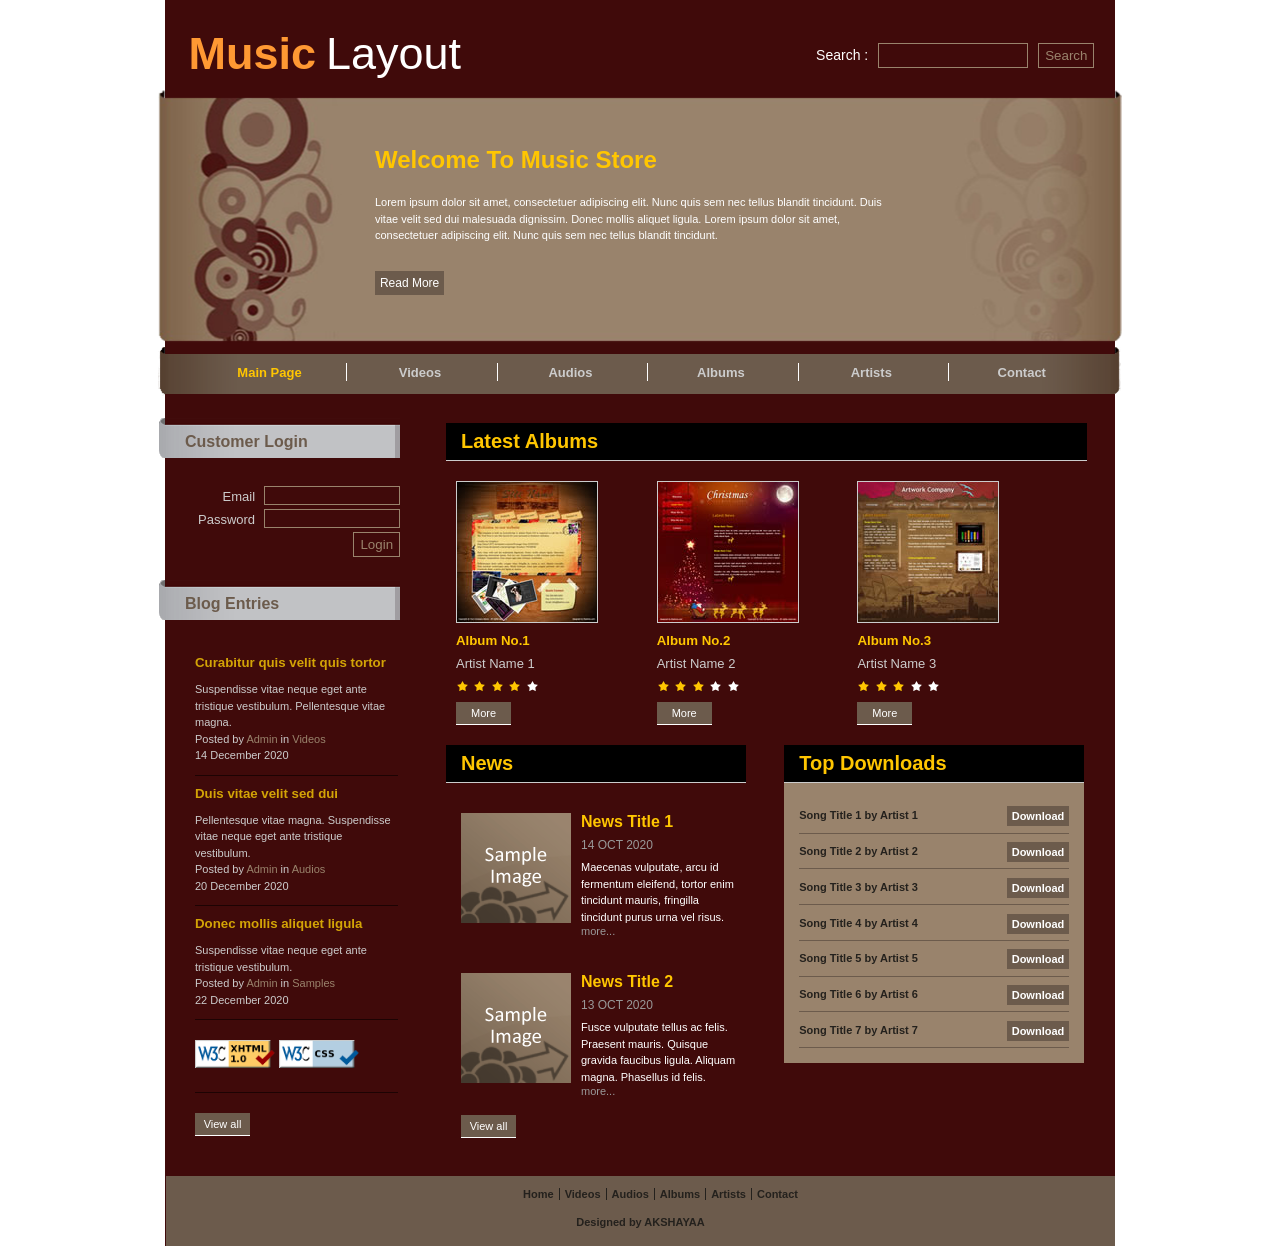
<file: index.html>
<!DOCTYPE html>
<html lang="en">

<head>
    <title>Music Layout</title>
    <link rel="stylesheet" href="style.css">
</head>

<body>
    <div id="container">
        <div id="head">
            <div class="title"><span class="music">Music </span> <span class="layout">Layout</span></div>
            <div class="search">
                <label for="search-box">Search : </label>
                <input type="search" id="search-box">
                <input type="submit" value="Search">
            </div>
        </div>
        <div id="banner">
            <div class="banner-img">
                <div class="banner-content">
                    <h2>Welcome To Music Store</h2>
                    <p>Lorem ipsum dolor sit amet, consectetuer adipiscing elit. Nunc quis sem nec tellus blandit
                        tincidunt. Duis vitae velit sed dui malesuada dignissim. Donec mollis aliquet ligula. Lorem
                        ipsum dolor sit amet, consectetuer adipiscing elit. Nunc quis sem nec tellus blandit tincidunt.
                    </p>
                    <br>
                    <a href="#">Read More</a>
                </div>
            </div>
        </div>
        <div id="menu">
            <div class="menubar">
                <div class="nav">
                    <ul>
                        <li style="border: none;"><a href="#" style="color: #ffc601;">Main Page</a></li>
                        <li><a href="#">Videos</a></li>
                        <li><a href="#">Audios</a></li>
                        <li><a href="#">Albums</a></li>
                        <li><a href="#">Artists</a></li>
                        <li><a href="#">Contact</a></li>
                    </ul>
                </div>
            </div>
        </div>
        <div id="content">
            <div class="left-side">
                <div class="login">
                    <div class="side-heading">Customer Login</div>
                    <form>
                        <table>
                            <tr>
                                <td><label for="email">Email </label></td>
                                <td><input type="email" id="email"></td>
                            </tr>
                            <tr>
                                <td><label for="password">Password </label></td>
                                <td><input type="password" id="password"></td>
                            </tr>
                            <tr>
                                <td></td>
                                <td><input type="submit" value="Login"></td>
                            </tr>
                        </table>
                    </form>
                </div>
                <div class="blog">
                    <div class="side-heading">Blog Entries</div>
                    <div class="blog-entry">
                        <h5>Curabitur quis velit quis tortor</h5>
                        <p>Suspendisse vitae neque eget ante tristique vestibulum. Pellentesque vitae magna. <br>
                            Posted by <a href="#">Admin</a> in <a href="#">Videos</a> <br>
                            14 December 2020</p>
                    </div>
                    <div class="blog-entry">
                        <h5>Duis vitae velit sed dui</h5>
                        <p>Pellentesque vitae magna. Suspendisse vitae neque eget ante tristique vestibulum. <br>
                            Posted by <a href="#">Admin</a> in <a href="#">Audios</a> <br>
                            20 December 2020</p>
                    </div>
                    <div class="blog-entry">
                        <h5>Donec mollis aliquet ligula</h5>
                        <p>Suspendisse vitae neque eget ante tristique vestibulum.<br>
                            Posted by <a href="#">Admin</a> in <a href="#">Samples</a> <br>
                            22 December 2020</p>
                    </div>
                    <div class="w3">
                        <img src="images/w3_xhtml.png">
                        <img src="images/w3_css.png">
                    </div>
                    <a href="#" class="button view">View all</a>
                </div>
            </div>
            <div class="right-side">
                <div class="latest-album">
                    <p>Latest Albums</p>
                    <div id="albums">
                        <div class="album">
                            <img src="images/image01(140x140).jpg">
                            <h5>Album No.1</h5>
                            <p>Artist Name 1</p>
                            <div class="star">
                                <img src="images/yellowstar.gif">
                                <img src="images/yellowstar.gif">
                                <img src="images/yellowstar.gif">
                                <img src="images/yellowstar.gif">
                                <img src="images/whitestar.gif">
                            </div>
                            <a href="#" class="button">More</a>
                        </div>
                        <div class="album">
                            <img src="images/image02(140x140).jpg">
                            <h5>Album No.2</h5>
                            <p>Artist Name 2</p>
                            <div class="star">
                                <img src="images/yellowstar.gif">
                                <img src="images/yellowstar.gif">
                                <img src="images/yellowstar.gif">
                                <img src="images/whitestar.gif">
                                <img src="images/whitestar.gif">
                            </div>
                            <a href="#" class="button">More</a>
                        </div>
                        <div class="album">
                            <img src="images/image03(140x140).jpg">
                            <h5>Album No.3</h5>
                            <p>Artist Name 3</p>
                            <div class="star">
                                <img src="images/yellowstar.gif">
                                <img src="images/yellowstar.gif">
                                <img src="images/yellowstar.gif">
                                <img src="images/whitestar.gif">
                                <img src="images/whitestar.gif">
                            </div>
                            <a href="#" class="button">More</a>
                        </div>
                    </div>
                </div>
                <div class="bottom-div">
                    <div class="news-div">
                        <p class="heading">News</p>
                        <div class="news-list">
                            <div class="news">
                                <img src="images/sampleimage(110x110).gif">
                                <div>
                                    <h4>News Title 1</h4>
                                    <p style="color: #999999;font-size: 12px;margin: 5px 0;">14 OCT 2020</p>
                                    <p>Maecenas vulputate, arcu id fermentum eleifend, tortor enim tincidunt mauris,
                                        fringilla tincidunt purus urna vel risus.</p>
                                    <a href="#">more...</a>
                                </div>
                            </div>
                            <br><br>
                            <div class="news">
                                <img src="images/sampleimage(110x110).gif">
                                <div>
                                    <h4>News Title 2</h4>
                                    <p style="color: #999999;font-size: 12px;margin: 5px 0;">13 OCT 2020</p>
                                    <p>Fusce vulputate tellus ac felis. Praesent mauris. Quisque gravida faucibus
                                        ligula. Aliquam magna. Phasellus id felis.</p>
                                    <a href="#">more...</a>
                                </div>
                            </div>
                            <br>
                            <a href="#" class="button">View all</a>
                        </div>
                    </div>
                    <div class="downloads">
                        <p class="heading">Top Downloads</p>
                        <div class="download-list">
                            <div>
                                <div class="song">Song Title 1 by Artist 1</div>
                                <div class="download-button"><a href="#">Download</a></div>
                            </div>
                            <div>
                                <div class="song">Song Title 2 by Artist 2</div>
                                <div class="download-button"><a href="#">Download</a></div>
                            </div>
                            <div>
                                <div class="song">Song Title 3 by Artist 3</div>
                                <div class="download-button"><a href="#">Download</a></div>
                            </div>
                            <div>
                                <div class="song">Song Title 4 by Artist 4</div>
                                <div class="download-button"><a href="#">Download</a></div>
                            </div>
                            <div>
                                <div class="song">Song Title 5 by Artist 5</div>
                                <div class="download-button"><a href="#">Download</a></div>
                            </div>
                            <div>
                                <div class="song">Song Title 6 by Artist 6</div>
                                <div class="download-button"><a href="#">Download</a></div>
                            </div>
                            <div>
                                <div class="song">Song Title 7 by Artist 7</div>
                                <div class="download-button"><a href="#">Download</a></div>
                            </div>
                        </div>
                    </div>
                </div>
            </div>
        </div>
        <div id="footer">
            <div class="nav-bottom">
                <ul>
                    <li style="border: none;"><a href="#">Home</a></li>
                    <li><a href="#">Videos</a></li>
                    <li><a href="#">Audios</a></li>
                    <li><a href="#">Albums</a></li>
                    <li><a href="#">Artists</a></li>
                    <li><a href="#">Contact</a></li>
                </ul>
                <p>Designed by AKSHAYAA</p>
            </div>
        </div>
    </div>

</body>

</html>
</file>
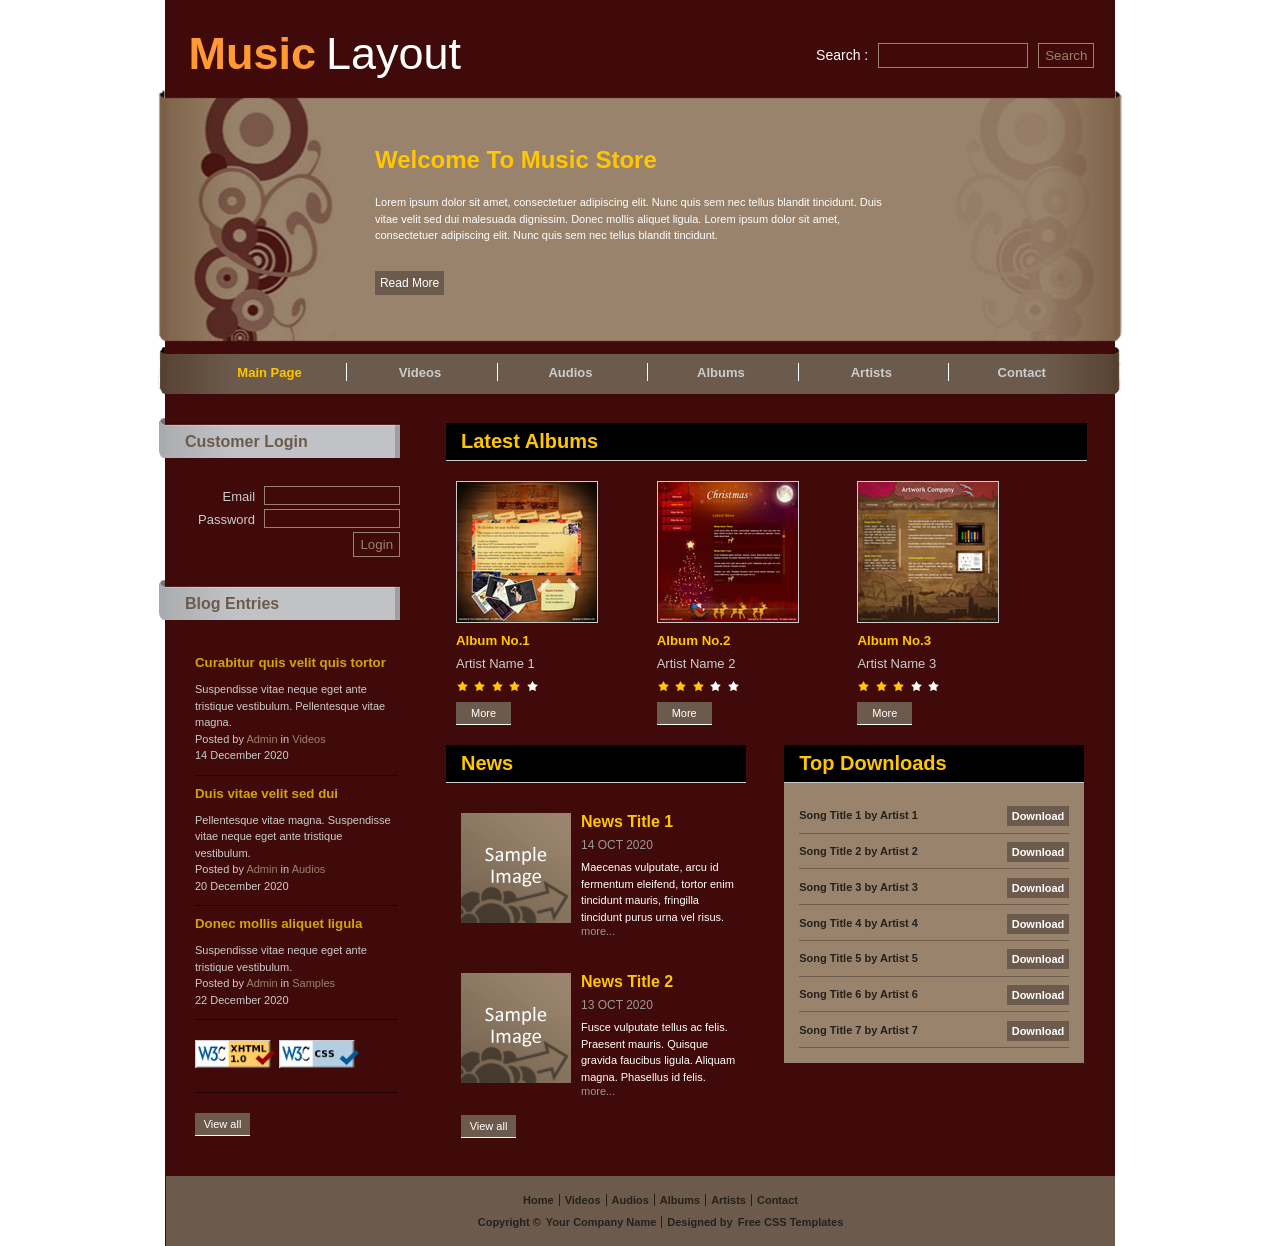
<file: html.html>
<!DOCTYPE html>
<html lang="en">

<head>
    <title>Music Layout</title>
    <link rel="stylesheet" href="style.css">
</head>

<body>
    <div id="container">
        <div id="head">
            <div class="title"><span class="music">Music </span> <span class="layout">Layout</span></div>
            <div class="search">
                <label for="search-box">Search : </label>
                <input type="search" id="search-box">
                <input type="submit" value="Search">
            </div>
        </div>
        <div id="banner">
            <div class="banner-img">
                <div class="banner-content">
                    <h2>Welcome To Music Store</h2>
                    <p>Lorem ipsum dolor sit amet, consectetuer adipiscing elit. Nunc quis sem nec tellus blandit
                        tincidunt. Duis vitae velit sed dui malesuada dignissim. Donec mollis aliquet ligula. Lorem
                        ipsum dolor sit amet, consectetuer adipiscing elit. Nunc quis sem nec tellus blandit tincidunt.
                    </p>
                    <br>
                    <a href="#">Read More</a>
                </div>
            </div>
        </div>
        <div id="menu">
            <div class="menubar">
                <div class="nav">
                    <ul>
                        <li style="border: none;"><a href="#" style="color: #ffc601;">Main Page</a></li>
                        <li><a href="#">Videos</a></li>
                        <li><a href="#">Audios</a></li>
                        <li><a href="#">Albums</a></li>
                        <li><a href="#">Artists</a></li>
                        <li><a href="#">Contact</a></li>
                    </ul>
                </div>
            </div>
        </div>
        <div id="content">
            <div class="left-side">
                <div class="login">
                    <div class="side-heading">Customer Login</div>
                    <form>
                        <table>
                            <tr>
                                <td><label for="email">Email </label></td>
                                <td><input type="email" id="email"></td>
                            </tr>
                            <tr>
                                <td><label for="password">Password </label></td>
                                <td><input type="password" id="password"></td>
                            </tr>
                            <tr>
                                <td></td>
                                <td><input type="submit" value="Login"></td>
                            </tr>
                        </table>
                    </form>
                </div>
                <div class="blog">
                    <div class="side-heading">Blog Entries</div>
                    <div class="blog-entry">
                        <h5>Curabitur quis velit quis tortor</h5>
                        <p>Suspendisse vitae neque eget ante tristique vestibulum. Pellentesque vitae magna. <br>
                            Posted by <a href="#">Admin</a> in <a href="#">Videos</a> <br>
                            14 December 2020</p>
                    </div>
                    <div class="blog-entry">
                        <h5>Duis vitae velit sed dui</h5>
                        <p>Pellentesque vitae magna. Suspendisse vitae neque eget ante tristique vestibulum. <br>
                            Posted by <a href="#">Admin</a> in <a href="#">Audios</a> <br>
                            20 December 2020</p>
                    </div>
                    <div class="blog-entry">
                        <h5>Donec mollis aliquet ligula</h5>
                        <p>Suspendisse vitae neque eget ante tristique vestibulum.<br>
                            Posted by <a href="#">Admin</a> in <a href="#">Samples</a> <br>
                            22 December 2020</p>
                    </div>
                    <div class="w3">
                        <img src="images/w3_xhtml.png">
                        <img src="images/w3_css.png">
                    </div>
                    <a href="#" class="button view">View all</a>
                </div>
            </div>
            <div class="right-side">
                <div class="latest-album">
                    <p>Latest Albums</p>
                    <div id="albums">
                        <div class="album">
                            <img src="images/image01(140x140).jpg">
                            <h5>Album No.1</h5>
                            <p>Artist Name 1</p>
                            <div class="star">
                                <img src="images/yellowstar.gif">
                                <img src="images/yellowstar.gif">
                                <img src="images/yellowstar.gif">
                                <img src="images/yellowstar.gif">
                                <img src="images/whitestar.gif">
                            </div>
                            <a href="#" class="button">More</a>
                        </div>
                        <div class="album">
                            <img src="images/image02(140x140).jpg">
                            <h5>Album No.2</h5>
                            <p>Artist Name 2</p>
                            <div class="star">
                                <img src="images/yellowstar.gif">
                                <img src="images/yellowstar.gif">
                                <img src="images/yellowstar.gif">
                                <img src="images/whitestar.gif">
                                <img src="images/whitestar.gif">
                            </div>
                            <a href="#" class="button">More</a>
                        </div>
                        <div class="album">
                            <img src="images/image03(140x140).jpg">
                            <h5>Album No.3</h5>
                            <p>Artist Name 3</p>
                            <div class="star">
                                <img src="images/yellowstar.gif">
                                <img src="images/yellowstar.gif">
                                <img src="images/yellowstar.gif">
                                <img src="images/whitestar.gif">
                                <img src="images/whitestar.gif">
                            </div>
                            <a href="#" class="button">More</a>
                        </div>
                    </div>
                </div>
                <div class="bottom-div">
                    <div class="news-div">
                        <p class="heading">News</p>
                        <div class="news-list">
                            <div class="news">
                                <img src="images/sampleimage(110x110).gif">
                                <div>
                                    <h4>News Title 1</h4>
                                    <p style="color: #999999;font-size: 12px;margin: 5px 0;">14 OCT 2020</p>
                                    <p>Maecenas vulputate, arcu id fermentum eleifend, tortor enim tincidunt mauris,
                                        fringilla tincidunt purus urna vel risus.</p>
                                    <a href="#">more...</a>
                                </div>
                            </div>
                            <br><br>
                            <div class="news">
                                <img src="images/sampleimage(110x110).gif">
                                <div>
                                    <h4>News Title 2</h4>
                                    <p style="color: #999999;font-size: 12px;margin: 5px 0;">13 OCT 2020</p>
                                    <p>Fusce vulputate tellus ac felis. Praesent mauris. Quisque gravida faucibus
                                        ligula. Aliquam magna. Phasellus id felis.</p>
                                    <a href="#">more...</a>
                                </div>
                            </div>
                            <br>
                            <a href="#" class="button">View all</a>
                        </div>
                    </div>
                    <div class="downloads">
                        <p class="heading">Top Downloads</p>
                        <div class="download-list">
                            <div>
                                <div class="song">Song Title 1 by Artist 1</div>
                                <div class="download-button"><a href="#">Download</a></div>
                            </div>
                            <div>
                                <div class="song">Song Title 2 by Artist 2</div>
                                <div class="download-button"><a href="#">Download</a></div>
                            </div>
                            <div>
                                <div class="song">Song Title 3 by Artist 3</div>
                                <div class="download-button"><a href="#">Download</a></div>
                            </div>
                            <div>
                                <div class="song">Song Title 4 by Artist 4</div>
                                <div class="download-button"><a href="#">Download</a></div>
                            </div>
                            <div>
                                <div class="song">Song Title 5 by Artist 5</div>
                                <div class="download-button"><a href="#">Download</a></div>
                            </div>
                            <div>
                                <div class="song">Song Title 6 by Artist 6</div>
                                <div class="download-button"><a href="#">Download</a></div>
                            </div>
                            <div>
                                <div class="song">Song Title 7 by Artist 7</div>
                                <div class="download-button"><a href="#">Download</a></div>
                            </div>
                        </div>
                    </div>
                </div>
            </div>
        </div>
        <div id="footer">
            <div class="nav-bottom">
                <ul>
                    <li style="border: none;"><a href="#">Home</a></li>
                    <li><a href="#">Videos</a></li>
                    <li><a href="#">Audios</a></li>
                    <li><a href="#">Albums</a></li>
                    <li><a href="#">Artists</a></li>
                    <li><a href="#">Contact</a></li>
                </ul>
                <ul>
                    <li style="border: none;">Copyright ©</li>
                    <li style="border: none;padding-left: 0;"><a href="#">Your Company Name</a></li>
                    <li>Designed by</li>
                    <li style="border: none;padding-left: 0;"><a href="#">Free CSS Templates</a></li>
                </ul>
            </div>
        </div>
    </div>

</body>

</html>
</file>
<file: style.css>
body {
    margin: 0 auto;
    display: flex;
    justify-content: center;
    font-family: Arial, Helvetica, sans-serif;
}

#container {
    width: 970px;
    height: auto;
    display: flex;
    justify-content: center;
    align-items: center;
    flex-direction: column;
    background-image: url(images/main_background.png);
    background-repeat: repeat-y;
}

#head {
    width: 100%;
    height: 90px;
    display: flex;
    justify-content: space-between;
}

.title {
    width: 35%;
    display: flex;
    align-items: flex-end;
    justify-content: center;
    padding-bottom: 10px;
}

.music {
    color: #ff9933;
    font-size: 45px;
    font-weight: bolder;
}

.layout {
    color: white;
    margin-left: 10px;
    font-size: 45px;
    font-weight: normal;
}

.search {
    width: 35%;
    display: flex;
    align-items: center;
    padding-top: 20px;
    justify-content: center;
    color: white;
}

.search label {
    font-size: 14px;
    margin-right: 10px;
}

input[type=search] {
    background-color: transparent;
    border: 1px solid #99836c;
    color: #99836c;
    width: 150px;
    height: 25px;
    outline: none;
}

input[type=submit] {
    background-color: transparent;
    border: 1px solid #99836c;
    color: #99836c;
    width: auto;
    height: 25px;
    margin-left: 10px;
    cursor: pointer;
}

#banner {
    display: flex;
    justify-content: center;
}

.banner-img {
    width: 964px;
    height: 257px;
    background-image: url(images/banner.png);
    background-repeat: no-repeat;
    background-position: center;
    display: flex;
    flex-direction: column;
    align-items: center;
    justify-content: center;
}

.banner-content {
    width: 55%;
}

.banner-content h2 {
    margin-top: 0;
    color: #ffc601;
}

.banner-content p {
    color: white;
    font-size: 11px;
    line-height: 1.5;
}

.banner-content a {
    width: auto;
    height: auto;
    padding: 5px;
    background-color: #6c5b4c;
    color: white;
    border: none;
    outline: none;
    font-size: 12px;
    text-decoration: none;
    margin-top: 10px;
}

.nav ul li {
    display: inline-block;
    width: 145px;
    text-align: center;
    border-left: 1px solid white;
}

.nav ul li a {
    text-decoration: none;
    color: #cccccc;
    font-weight: bold;
    font-size: 13px;
}

.nav ul li a:hover {
    color: #ffc601;
}

#menu {
    display: flex;
    justify-content: center;
}

#menu img {
    width: 102.115%;
}

.menubar {
    background-image: url(images/menu_bar.png);
    width: 965px;
    height: 51px;
    margin-right: 1px;
    background-repeat: no-repeat;
    background-position: center;
}

#content {
    width: 100%;
    display: flex;
    justify-content: space-between;
}

.left-side {
    width: 25%;
    height: auto;
    display: flex;
    flex-direction: column;
}

.login {
    display: flex;
    flex-direction: column;
}

.side-heading {
    width: 245px;
    height: 40px;
    background-image: url(images/left_heading_background.png);
    background-repeat: no-repeat;
    display: flex;
    font-size: 16px;
    font-weight: 700;
    color: #6c5b4c;
    padding: 15px 0px 10px 30px;
    margin-top: 20px;
}

.login table {
    text-align: right;
    color: white;
}

table {
    margin-left: 40px;
    font-size: 14px;
}

table label {
    color: #cccccc;
    font-size: 13px;
    margin-right: 5px;
}

table input {
    width: 130px;
    background-color: transparent;
    border: 1px solid #99836c;
    color: #99836c;
    outline: none;
}

.blog {
    display: flex;
    flex-direction: column;
}

.blog-entry {
    display: flex;
    flex-direction: column;
    margin-left: 40px;
    border-bottom: 1px solid rgb(29, 3, 3);
}

.blog-entry h5 {
    color: #d3a406;
    margin: 10px 0 0 0;
}

.blog-entry p {
    color: #cccccc;
    font-size: 11px;
    line-height: 1.5;
}

.blog-entry a {
    text-decoration: none;
    color: #99836c;
}

.w3 {
    margin-left: 40px;
    padding: 20px 0;
    border-bottom: 1px solid rgb(29, 3, 3);
}

.w3 img {
    width: 80px;
}

.button {
    width: 45px;
    padding: 5px;
    background-color: #6c5b4c;
    border-bottom: 1px solid white;
    color: white;
    text-decoration: none;
    font-size: 11px;
    text-align: center;
}

.view {
    margin: 20px 0 40px 40px;
}

.right-side {
    width: 70%;
    height: 500px;
}

.latest-album {
    display: flex;
    flex-direction: column;
    margin-top: 5px;
}

.latest-album>p {
    width: 90%;
    padding: 7px 15px;
    background-color: black;
    color: #ffc601;
    border-bottom: 1px solid #cccccc;
    font-weight: 600;
    font-size: 20px;
}

#albums {
    display: flex;
    margin-left: 10px;
}

.album {
    display: flex;
    flex-direction: column;
    width: 30%;
}

.album>img {
    width: 140px;
    height: 140px;
    border: 1px solid #cccccc;
}

.album h5 {
    color: #ffc601;
    margin: 10px 0 0 0;
}

.album p {
    color: #cccccc;
    font-size: 13px;
    margin: 8px 0;
}

.star {
    margin-bottom: 5px;
}

.bottom-div {
    display: flex;
    width: 94%;
    justify-content: space-between;
}

.news-div {
    color: white;
    width: 47%;
    display: flex;
    flex-direction: column;
}

.downloads {
    width: 47%;
}

.heading {
    margin-bottom: 0;
    padding: 7px 15px;
    background-color: black;
    color: #ffc601;
    border-bottom: 1px solid #cccccc;
    font-weight: 600;
    font-size: 20px;
}

.news-list {
    display: flex;
    flex-direction: column;
    margin: 30px 10px 0px 15px;
}

.news {
    display: flex;
}

.news img {
    width: 110px;
    height: 110px;
}

.news div {
    display: flex;
    flex-direction: column;
    margin-left: 10px;
}

.news div h4 {
    color: #ffc601;
    margin: 0;
}

.news div p {
    color: white;
    font-size: 11px;
    line-height: 1.5;
    margin: 0;
}

.date {
    color: #cccccc;
}

.news a {
    text-decoration: none;
    color: #999999;
    font-size: 11px;
}

.download-list {
    background-color: #99836c;
    height: 250px;
    margin: 0;
    display: flex;
    flex-direction: column;
    padding: 15px;
}

.download-list>div {
    width: 100%;
    height: 35px;
    display: flex;
    align-items: center;
    justify-content: space-between;
    border-bottom: 1px solid #6c5b4c;
}

.song {
    width: auto;
    height: auto;
    color: #24211d;
    font-size: 11px;
    font-weight: bold;
}

.download-button {
    width: auto;
    height: auto;
}

.download-button a {
    text-decoration: none;
    color: white;
    background-color: #6c5b4c;
    padding: 4px 5px;
    font-size: 11px;
    font-weight: bold;
}

#footer {
    width: 97.92%;
    height: 70px;
    background-color: #6c5b4c;
    margin-left: 1px;
    display: flex;
    justify-content: center;
}

.nav-bottom {
    width: 100%;
    height: 100%;
    display: flex;
    flex-direction: column;
    align-items: center;
    justify-content: center;
}

.nav-bottom ul {
    margin: 5px;
    display: flex;
}

.nav-bottom ul li {
    display: inline-block;
    color: #24211d;
    padding: 0 5px;
    font-size: 11px;
    font-weight: bold;
    text-align: center;
    border-left: 1px solid #24211d;
}

.nav-bottom ul li a {
    text-decoration: none;
    color: #24211d;
}

.nav-bottom ul li a:hover {
    color: #ffc601;
}

.nav-bottom p
{
    color: #24211d;
    font-size: 11px;
    font-weight: bold;
}
</file>
